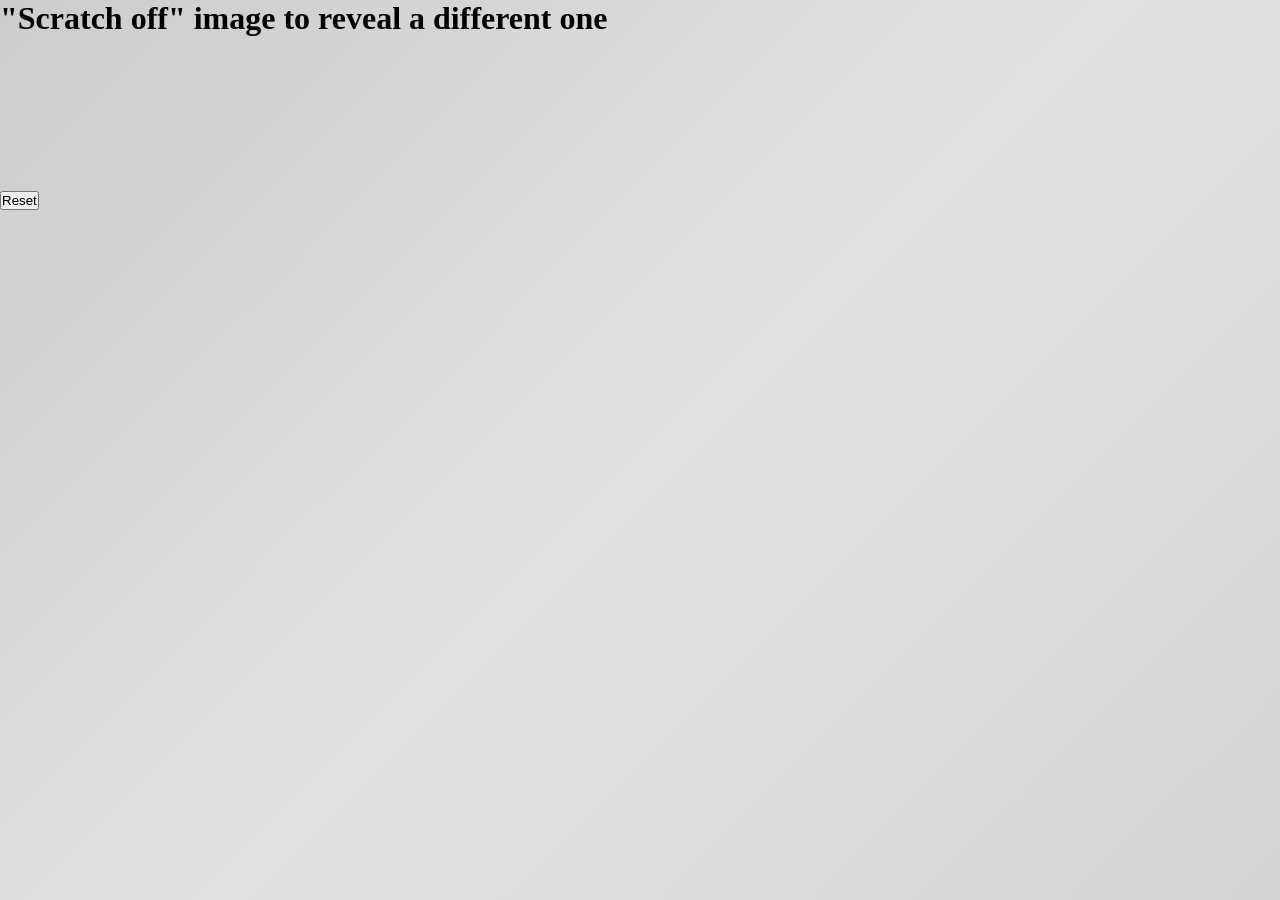
<file: index.html>
<!DOCTYPE html>
<html lang="en">
<head>
    <meta charset="UTF-8">
    <meta name="viewport" content="width=device-width, initial-scale=1.0">
    <link rel="stylesheet" href="style.css">
    <script src="scratch.js"></script>
    <title>Document</title>
</head>
<body>
    <div id="main">
        <h1>"Scratch off" image to reveal a different one</h1>
            <div>
                <canvas id="maincanvas"></canvas>
            </div>
            <div>
                <input id="resetbutton" type="button" value="Reset"></input>
            </div>
        </div>
</body>
</html>
</file>
<file: style.css>
*{
    margin:0;
    padding:0;
  }
  html,body,#app{
    width: 100%;
    height: 100%;
    overflow: hidden;
  }
  body{
    background: #d3d3d3;
    background: linear-gradient(135deg, #cccccc 0%,#e1e1e1 51%,#d4d4d4 100%);
  }
  #app{
    display: flex;
    justify-content: center;
    align-items: center;
  }
  .scratch{
    position: relative;
    overflow: hidden;
    background: #252525;
    border-radius: 10px;
    box-shadow: -2px 2px 0px 0px #202020, 
      -10px 10px 40px 0px rgba(0, 0, 0, 0.3);
    transform: translate(0px, 0px) rotateX(30deg) rotateZ(-20deg);
    z-index: 2;
    
    cursor: pointer;
  }
  .scratch.animate{
    animation: introAnimate 0.8s;
  }
  .scratch .scratch__canvas{
    position: absolute;
    top: 0;
    left: 0;
    width: 100%;
    max-width: 500px;
  }
  .scratch .scratch__result{
    visibility: hidden;
    width: 100%;
  }
  @keyframes introAnimate{
    from {
      transform: translate(0px, -100px) rotateX(10deg) rotateZ(-20deg);
      box-shadow: -2px 1px 0px 0px #202020, -40px 40px 40px 0 rgba(0, 0, 0, 0.2);
    }
    to {
      transform: translate(0px, 0px) rotateX(30deg) rotateZ(-20deg);
    }
  }
</file>
